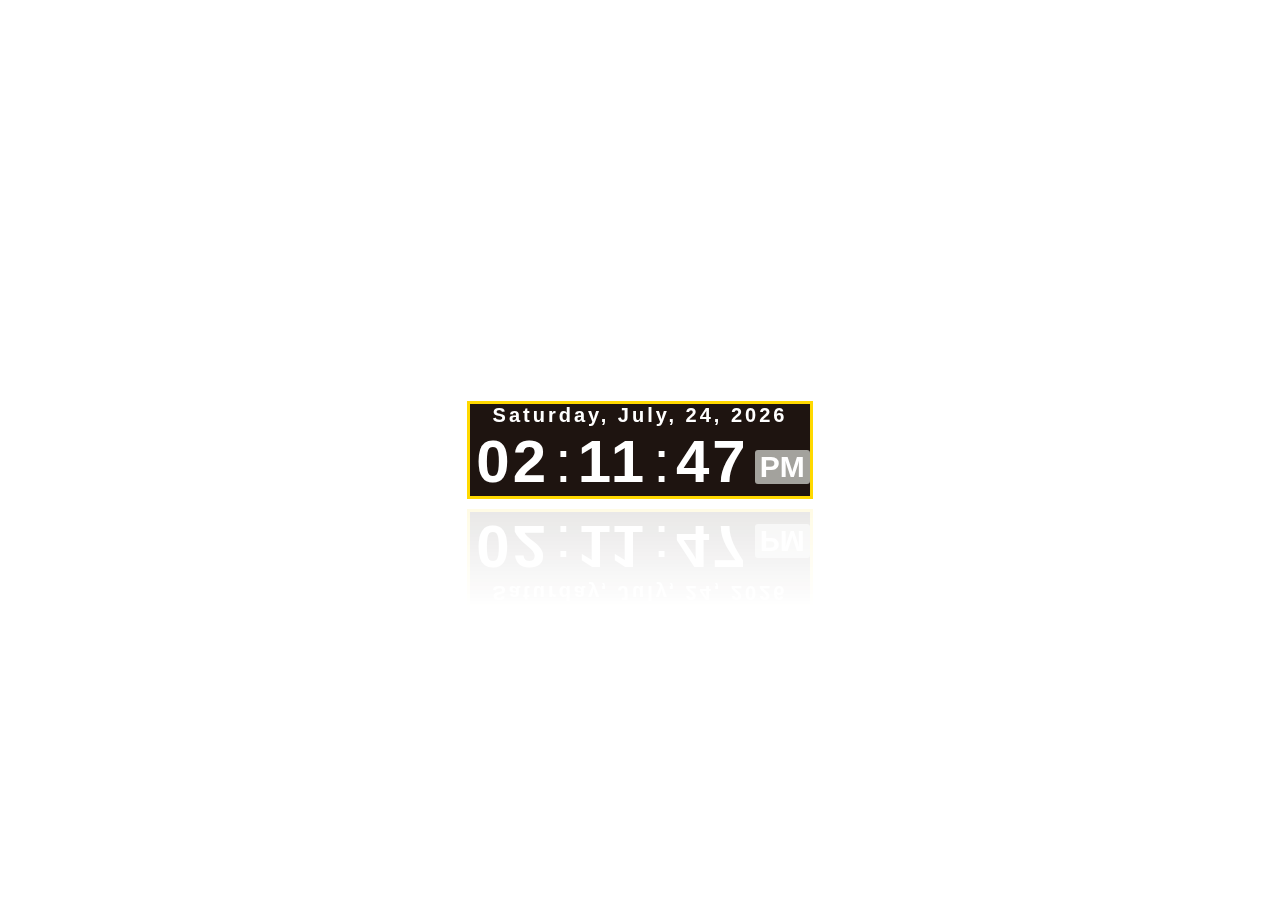
<file: index.html>
<!DOCTYPE html>
<html lang="en">

<head>
    <meta charset="UTF-8">
    <meta http-equiv="X-UA-Compatible" content="IE=edge">
    <meta name="viewport" content="width=device-width, initial-scale=1.0">
    <title>Digital Clock with Date </title>
    <link rel="stylesheet" href="style.css" type="text/css">
    <script src="./index.js" type="text/javascript"></script>
</head>


<body onload="initclock()">
    <div class="datetime">
        <div class="date">
            <span id="dayname">Day</span>,
            <span id="month">Month</span>,
            <span id="daynum">00</span>,
            <span id="year">Year</span>
        </div>
        <div class="time">
            <span id="hour">00</span>:
            <span id="minutes">00</span>:
            <span id="seconds">00</span>
            <span id="period">AM</span>
        </div>
    </div>
    <!-- <script type="text/javascript">
        function updateClock() {
            var now = new Date();
            var daname = now.getDay(),
                mo = now.getMonth(),
                dnum = now.getDate(),
                yr = now.getFullYear(),
                hou = now.getHours(),
                min = now.getMinutes(),
                sec = now.getSeconds(),
                pe = "PM";

            if (hou == 0) {
                hou = 12;
                //pe = "AM";
            }
            if (hou > 12) {
                hou = hou -12;
                pe = "PM"
            }
            Number.prototype.pad = function (digits) {
                for (var n = this.toString(); n.length < digits; n = 0 + n);
                return n;
            }

            var months = ["January", "February", "march", "April", "May", "June", "July", "August", "September", "October", "November", "December"];
            var week = ["Sunday", "Monday", "Tuesday", "Wednesday", "Friday", "Saturday"]
            var ids = ["dayname", "month", "daynum", "year", "hour", "minutes", "seconds", "period"]
            var values = [week[daname], months[mo], dnum.pad(2), yr, hou.pad(2), min.pad(2), sec.pad(2), pe]
            for (var i = 0; i < ids.length; i++)
                document.getElementById(ids[i]).firstChild.nodeValue = values[i]

        }
        function initclock() {
            updateClock()
            window.setInterval("updateClock()", 1)

        }

    </script> -->

</body>

</html>
</file>
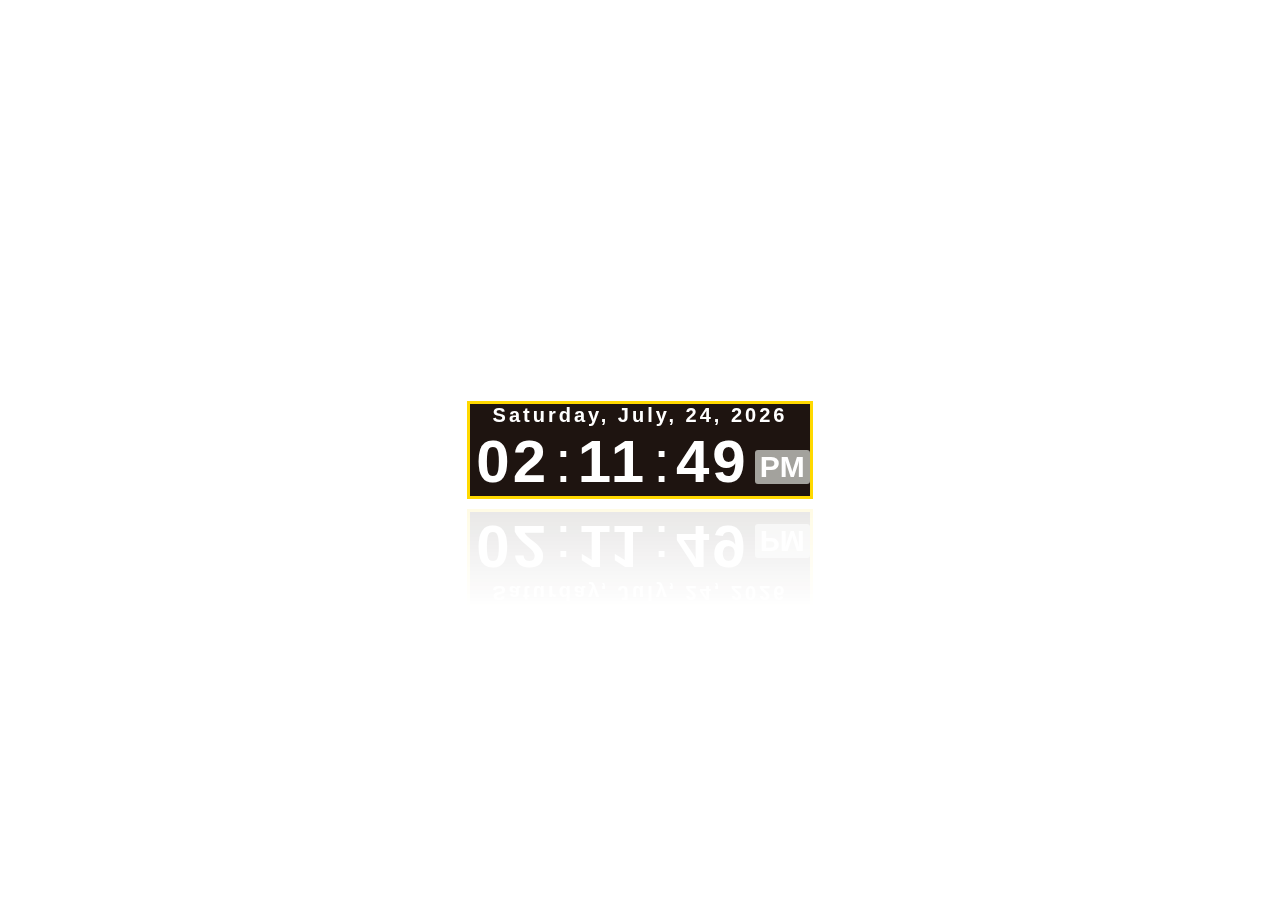
<file: Digital clock/index.html>
<!DOCTYPE html>
<html lang="en">

<head>
    <meta charset="UTF-8">
    <meta http-equiv="X-UA-Compatible" content="IE=edge">
    <meta name="viewport" content="width=device-width, initial-scale=1.0">
    <title>Digital Clock with Date </title>
    <link rel="stylesheet" href="style.css" type="text/css">
    <!--     <script src="./index.js" type="text/javascript"></script></head>
 -->

<body onload="initclock()">
    <div class="datetime">
        <div class="date">
            <span id="dayname">Day</span>,
            <span id="month">Month</span>,
            <span id="daynum">00</span>,
            <span id="year">Year</span>
        </div>
        <div class="time">
            <span id="hour">00</span>:
            <span id="minutes">00</span>:
            <span id="seconds">00</span>
            <span id="period">AM</span>
        </div>
    </div>
    <script type="text/javascript">
        function updateClock() {
            var now = new Date();
            var daname = now.getDay(),
                mo = now.getMonth(),
                dnum = now.getDate(),
                yr = now.getFullYear(),
                hou = now.getHours(),
                min = now.getMinutes(),
                sec = now.getSeconds(),
                pe = "PM";

            if (hou == 0) {
                hou = 12;
                //pe = "AM";
            }
            if (hou > 12) {
                hou = hou -12;
                pe = "PM"
            }
            Number.prototype.pad = function (digits) {
                for (var n = this.toString(); n.length < digits; n = 0 + n);
                return n;
            }

            var months = ["January", "February", "march", "April", "May", "June", "July", "August", "September", "October", "November", "December"];
            var week = ["Sunday", "Monday", "Tuesday", "Wednesday", "Friday", "Saturday"]
            var ids = ["dayname", "month", "daynum", "year", "hour", "minutes", "seconds", "period"]
            var values = [week[daname], months[mo], dnum.pad(2), yr, hou.pad(2), min.pad(2), sec.pad(2), pe]
            for (var i = 0; i < ids.length; i++)
                document.getElementById(ids[i]).firstChild.nodeValue = values[i]

        }
        function initclock() {
            updateClock()
            window.setInterval("updateClock()", 1)

        }

    </script>

</body>

</html>
</file>
<file: style.css>
* {
    margin: 0;
    padding: 0;
}

body {
    height: 100vh;
    display: flex;
    justify-content: center;
    align-items: center;
    background: #fff;
}

.datetime {
    color: #fff;
    background-color: #1e1410;
    font-family: 'Segoe UI', sans-serif;
    width: 340px;
    padding: 15x 10px;
    border-style: solid;
    border-color: rgb(255, 217, 0);
    
    text-align: center;
    -webkit-box-reflect: below 10px linear-gradient(transparent, rgba(21, 1, 1, 0.1));
    transition: 0.5s;
    transition-property: background-color, box-shadow;
}

.datetime:hover {
    background-color: #1396ee;
    box-shadow: 0 0 30px #d70c0c;
}

.date {
    font-size: 20px;
    font-weight: 600;
    text-align: center;
    letter-spacing: 3px;
}

.time {
    font-size: 60px;
    display: flex;
    justify-content: center;
    align-items: center;
}

.time span:not(:last-child) {
    position: relative;
    margin: 0 6px;
    font-weight: 600;
    text-align: center;
    letter-spacing: 3px;
}

.time span:last-child {
    background-color: #a3a29d;
    font-size: 30px;
    font-weight: 600;
    text-transform: uppercase;
    margin-top: 10px;
    padding: 0 5px;
    border-radius: 3px;
}
</file>
<file: Digital clock/style.css>
* {
    margin: 0;
    padding: 0;
}

body {
    height: 100vh;
    display: flex;
    justify-content: center;
    align-items: center;
    background: #fff;
}

.datetime {
    color: #fff;
    background-color: #1e1410;
    font-family: 'Segoe UI', sans-serif;
    width: 340px;
    padding: 15x 10px;
    border-style: solid;
    border-color: rgb(255, 217, 0);
    
    text-align: center;
    -webkit-box-reflect: below 10px linear-gradient(transparent, rgba(21, 1, 1, 0.1));
    transition: 0.5s;
    transition-property: background-color, box-shadow;
}

.datetime:hover {
    background-color: #1396ee;
    box-shadow: 0 0 30px #d70c0c;
}

.date {
    font-size: 20px;
    font-weight: 600;
    text-align: center;
    letter-spacing: 3px;
}

.time {
    font-size: 60px;
    display: flex;
    justify-content: center;
    align-items: center;
}

.time span:not(:last-child) {
    position: relative;
    margin: 0 6px;
    font-weight: 600;
    text-align: center;
    letter-spacing: 3px;
}

.time span:last-child {
    background-color: #a3a29d;
    font-size: 30px;
    font-weight: 600;
    text-transform: uppercase;
    margin-top: 10px;
    padding: 0 5px;
    border-radius: 3px;
}
</file>
